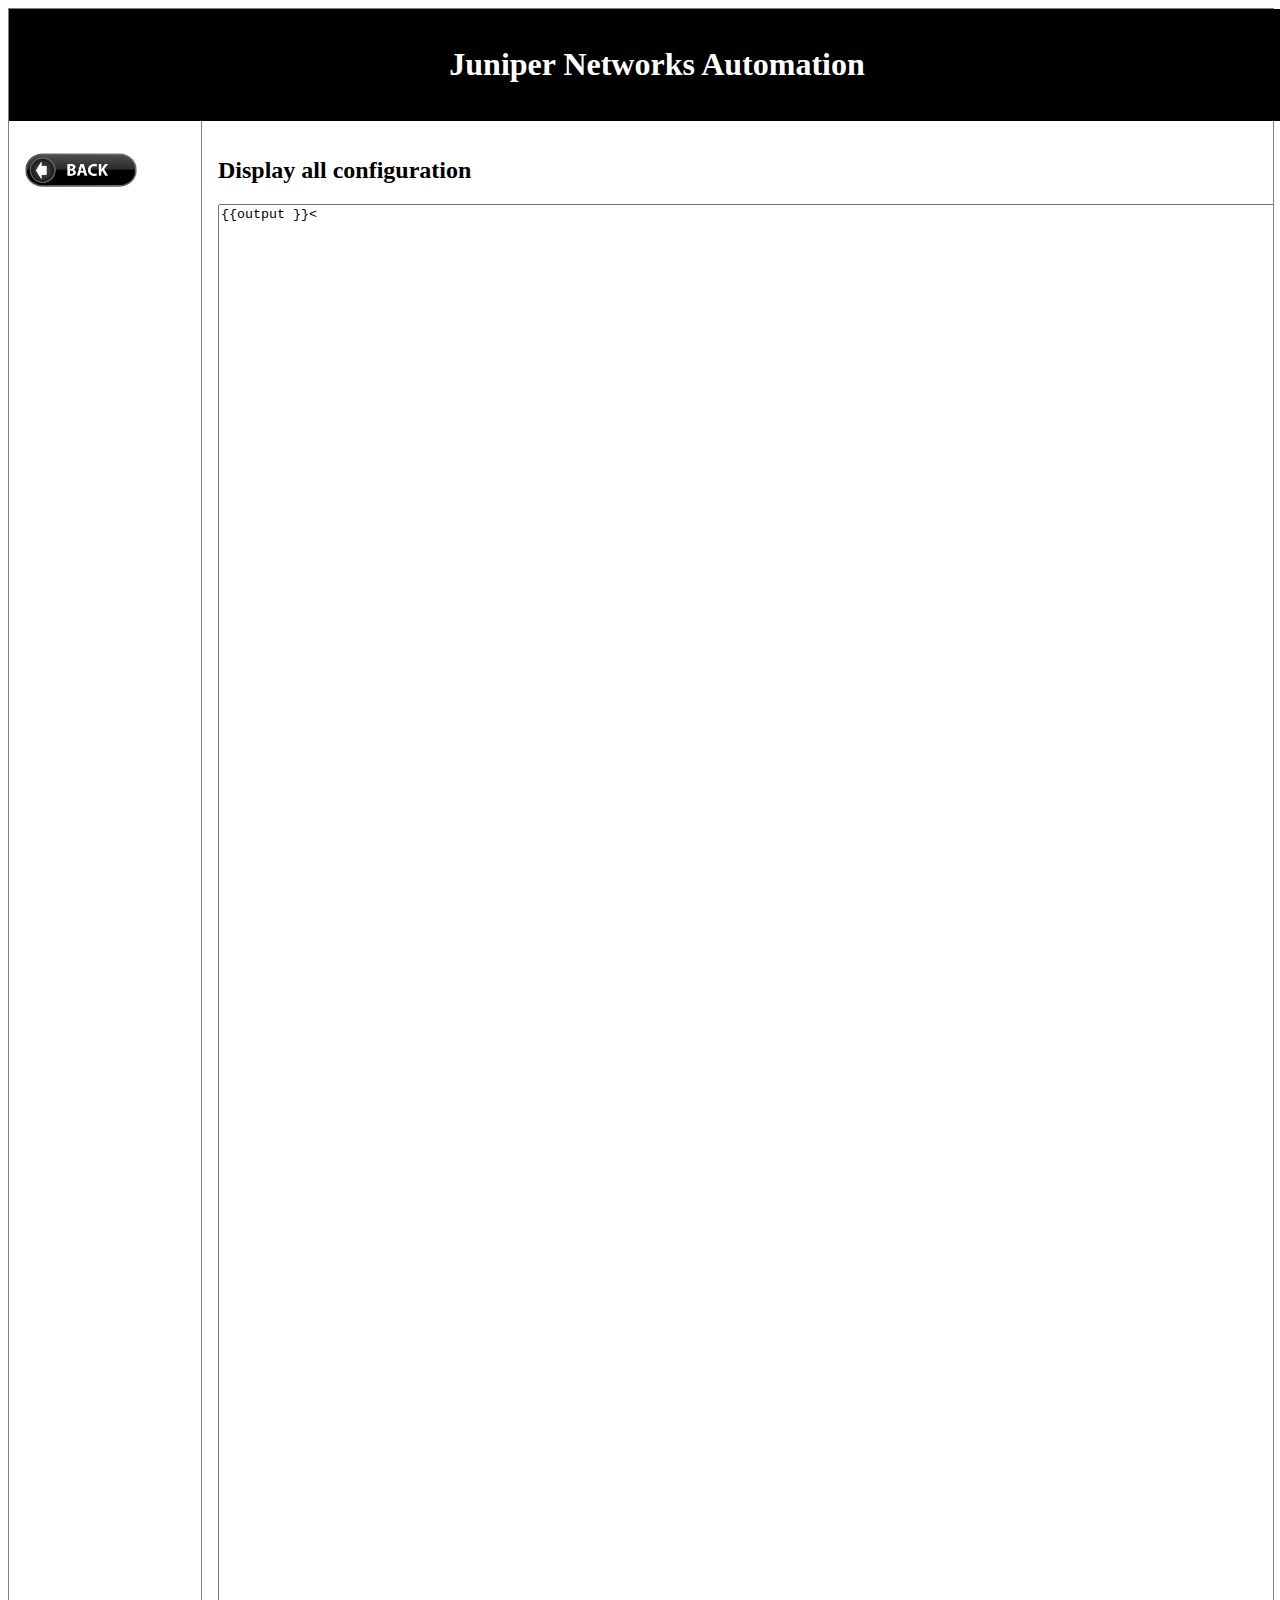
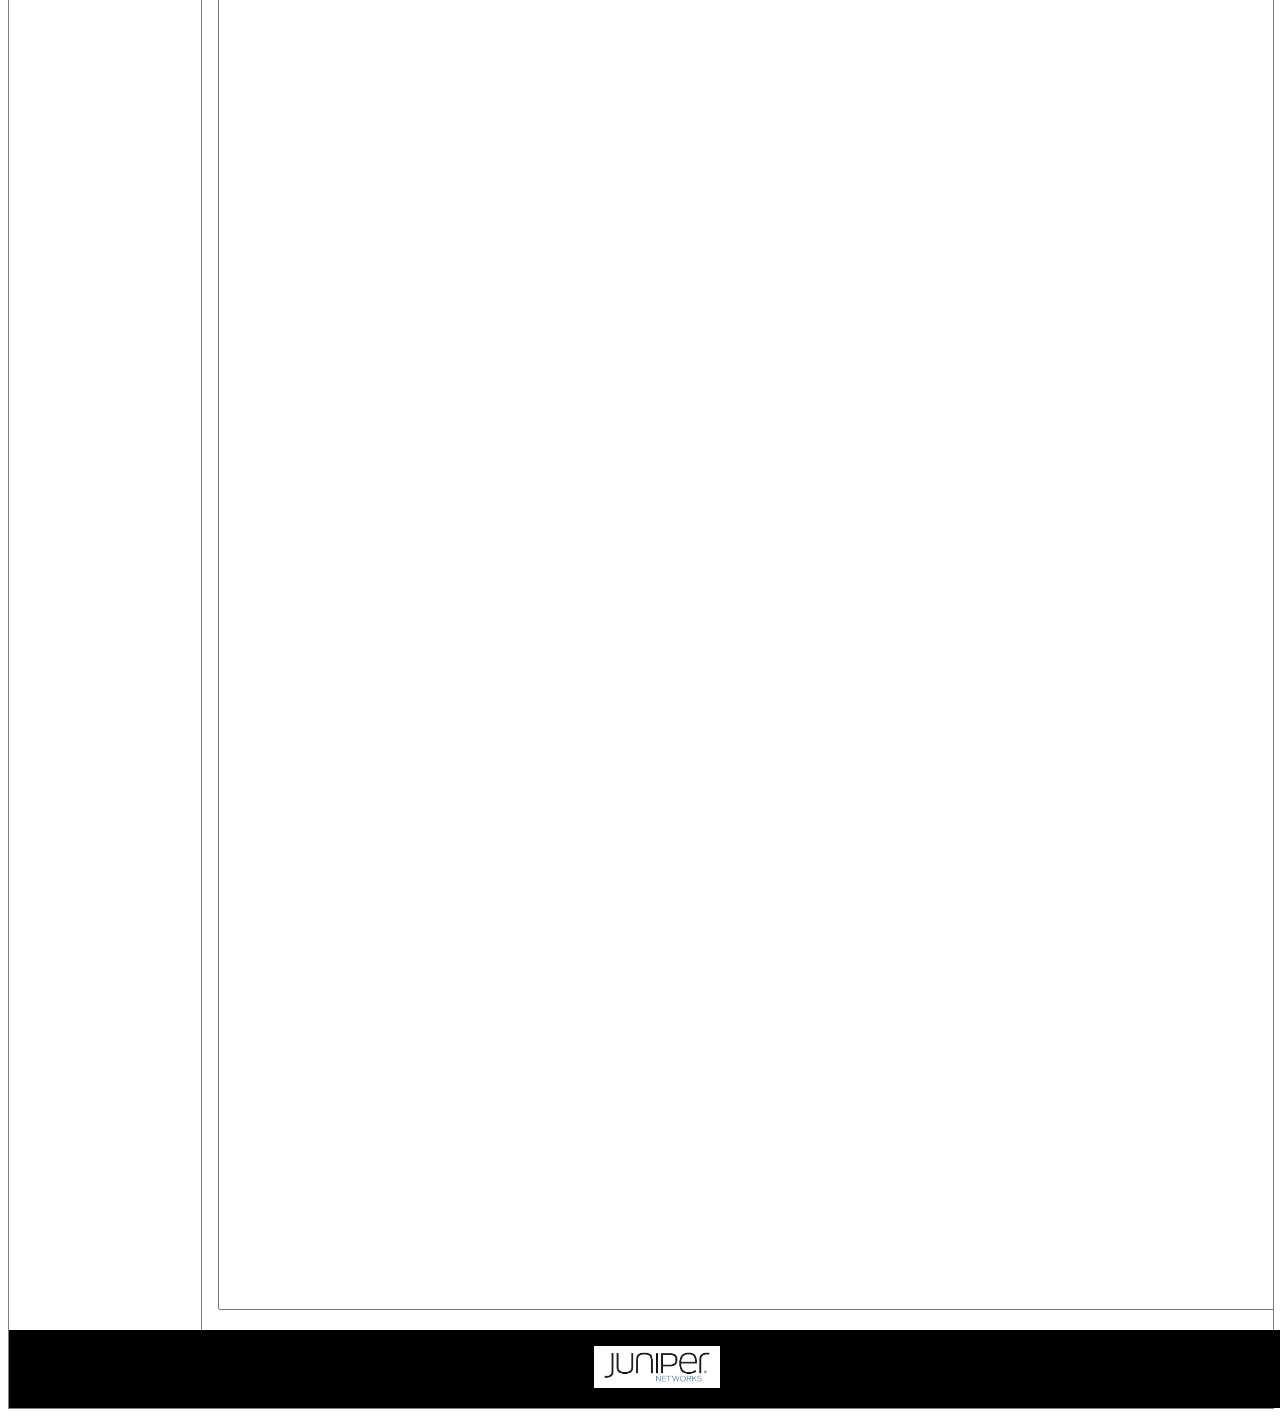
<file: py-junos-web/templates/display-all-cfg.html>
<!DOCTYPE html>
<html lang="en">
  <head>
    <title>Juniper Junos PyEZ</title>
    <link href="../static/css/main.css" rel="stylesheet">
  </head>

  <body>
  <div class="container">
  <header>
    <h1>Juniper Networks Automation</h1>
  </header>
  <nav>
    <ul>
      <li>
        <form method="get" action="/">
          <input class="btn btn-lg btn-primary btn-block" type="image" src="../static/img/back_button1.png" alt="Back" width="70%" height="40%">
        </form>
    </ul>
  </nav>
  <article>
    <h2>Display all configuration</h2>
    <textarea rows="180" cols="180">{{output }}<</textarea>
  </article>
  <footer><img src="../static/img/download.png" alt="Junos" width="10%" height="10%"></footer>
  </div>

  </body>
  </html>
</file>
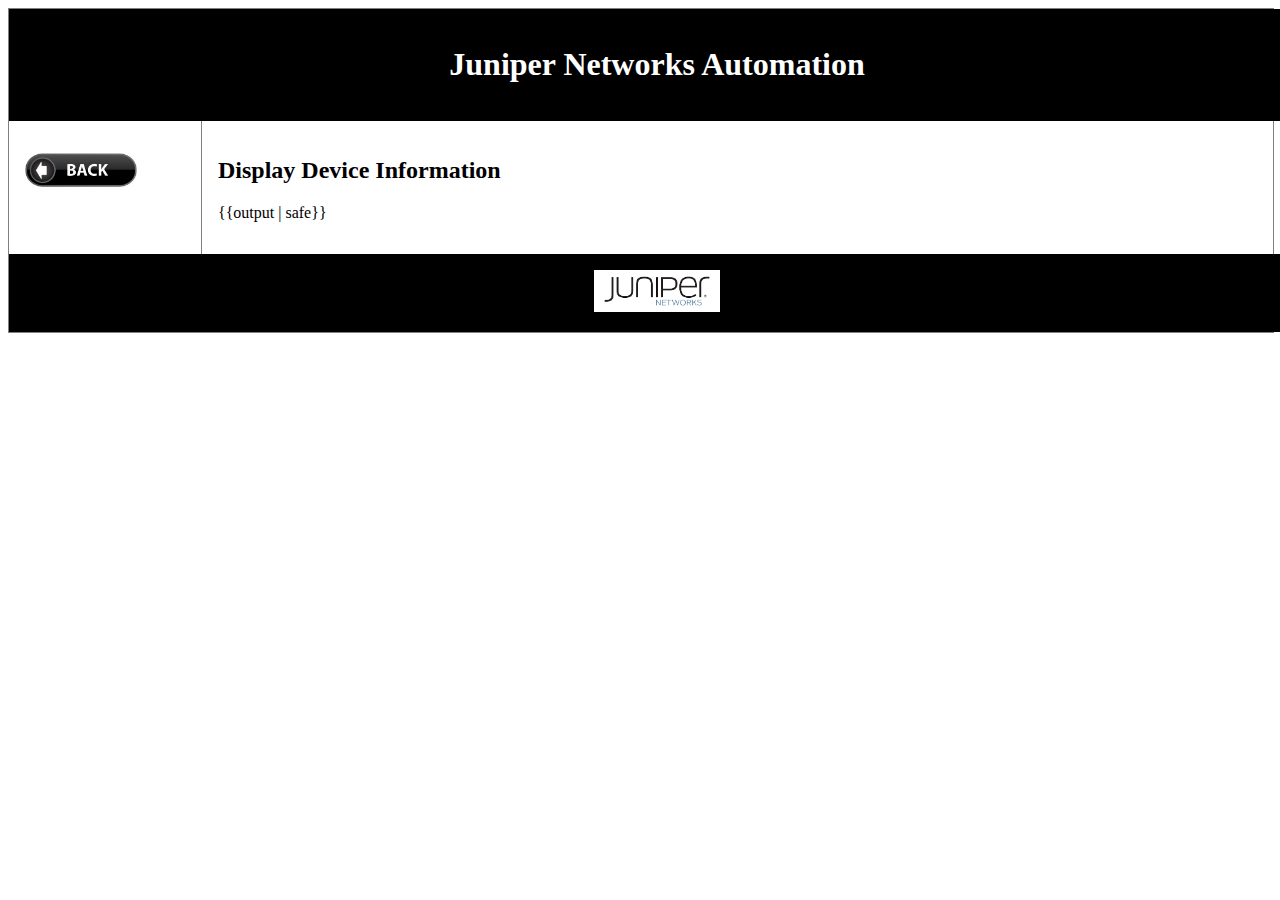
<file: py-junos-web/templates/display-device-info.html>
<!DOCTYPE html>
<html lang="en">
  <head>
    <title>Juniper Junos PyEZ</title>
    <link href="../static/css/main.css" rel="stylesheet">
  </head>

  <body>
  <div class="container">
  <header>
    <h1>Juniper Networks Automation</h1>
  </header>
  <nav>
    <ul>
      <li>
        <form method="get" action="/">
          <input class="btn btn-lg btn-primary btn-block" type="image" src="../static/img/back_button1.png" alt="Back" width="70%" height="40%">
        </form>
    </ul>
  </nav>
  <article>
    <h2>Display Device Information</h2>
    <p><label>{{output | safe}}</label> </p>
  </article>
  <footer><img src="../static/img/download.png" alt="Junos" width="10%" height="10%"></footer>
  </div>

  </body>
  </html>
</file>
<file: py-junos-web/static/css/main.css>
div.container {
    width: 100%;
    height: 100%;
    border: 1px solid gray;
}

header, footer {
    padding: 1em;
    color: white;
    background-color: black;
    clear: left;
    text-align: center;
    width: 100%;
    height: 100%;
}

nav {
    float: left;
    max-width: 160px;
    margin: 0;
    padding: 1em;
}

nav ul {
    list-style-type: none;
    padding: 0;
}

nav ul a {
    text-decoration: none;
}

article {
    margin-left: 170px;
    border-left: 1px solid gray;
    padding: 1em;
    overflow: hidden;
}

tab1 { padding-left: 4em; }
tab2 { padding-left: 8em; }
tab3 { padding-left: 12em; }
tab4 { padding-left: 16em; }
tab5 { padding-left: 20em; }
tab6 { padding-left: 24em; }
tab7 { padding-left: 28em; }
tab8 { padding-left: 32em; }
tab9 { padding-left: 36em; }
tab10 { padding-left: 40em; }
tab11 { padding-left: 44em; }
tab12 { padding-left: 48em; }
tab13 { padding-left: 52em; }
tab14 { padding-left: 56em; }
tab15 { padding-left: 60em; }
tab16 { padding-left: 64em; }
</file>
